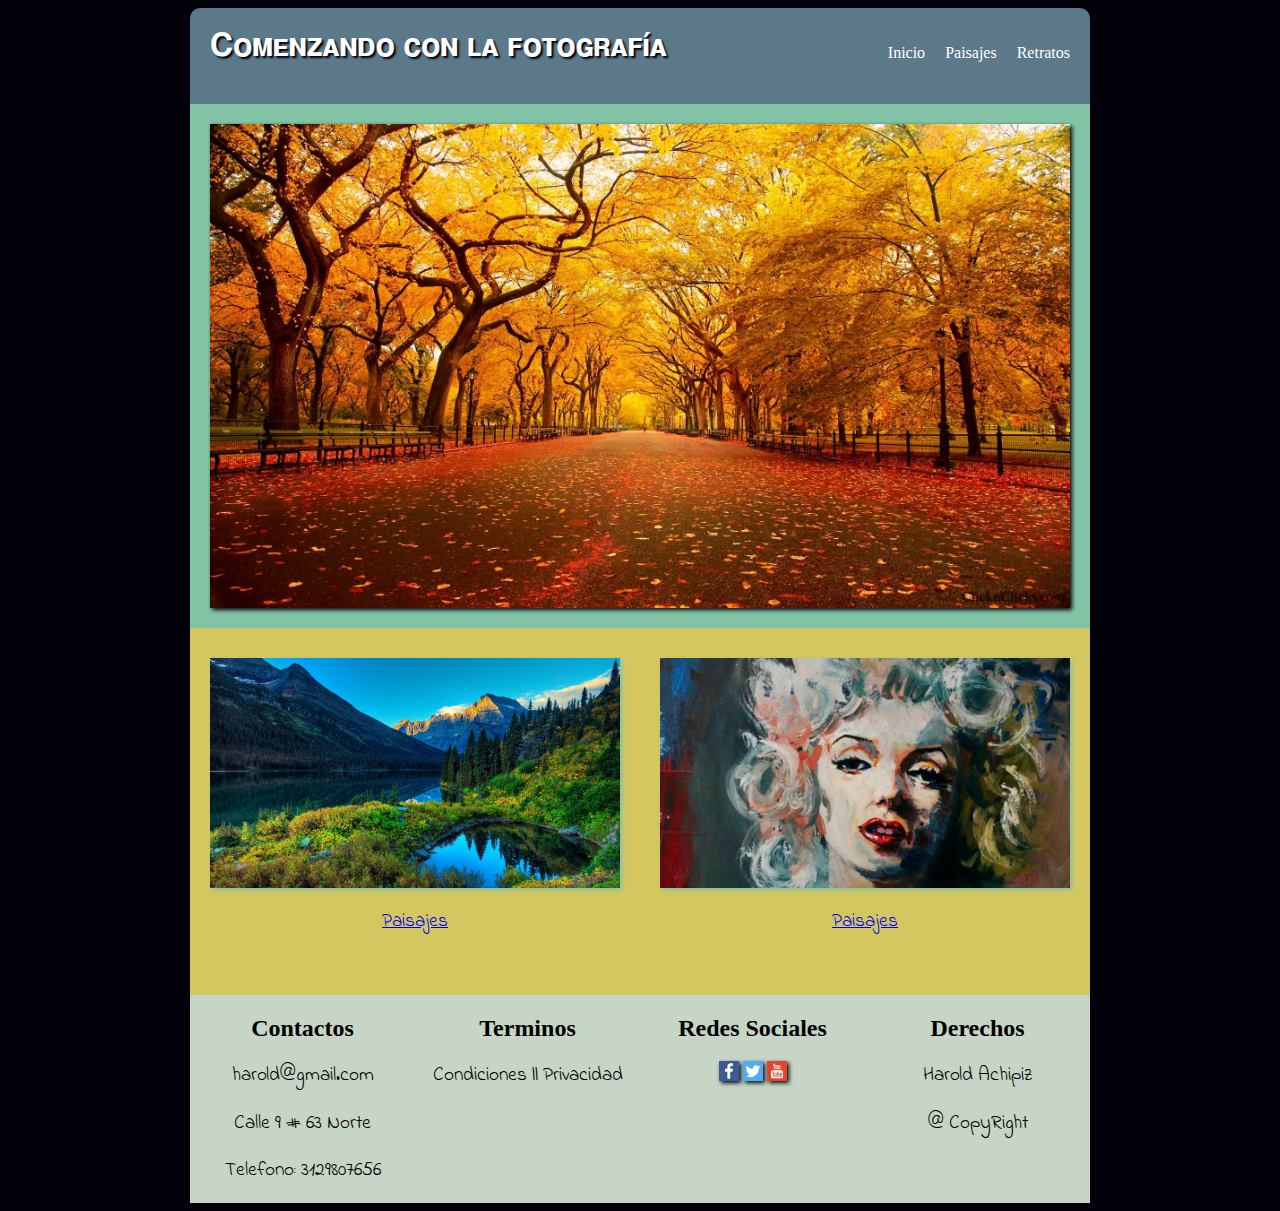
<file: index.html>
<html>
	<head>
		<title>Retratos</title>
		<link rel="stylesheet" href="css/estilos.css">
		<link href='https://fonts.googleapis.com/css?family=Indie+Flower' rel='stylesheet' type='text/css'>
		<meta name="viewport" content="width=device-width,user-scalable=no">
	</head>
	<body>
		<div id="contenido">
			<header>
		      <navbar id="menu">
		      	<h1 class="titulo">Comenzando con la fotografía</h1>
		      	<div class="links">		      					  
			        <a href="retratos.html">Retratos</a>
			        <a href="paisajes.html">Paisajes</a>
			        <a href="index.html">Inicio</a>
		      	</div>
		      </navbar>
		  	</header>		
			<section id="section">
				<div class="contenedor">
					<div>
						<img src="imagenes/bg-2.jpg" width="100%"/>
					</div>
				</div>
			</section>
			<section id="section2">
				<div class="contenedor">
				    <div class="imgs1"><img src="imagenes/bg-4.jpg" width="100%"/>
				    	<p><a href="paisajes.html">Paisajes</a></p>
				    </div>
				    <div class="imgs2"><img src="imagenes/bg-5.jpg" width="100%"/>
				    	<p><a href="retratos.html">Paisajes</a></p>
				    </div>
				</div> 
			</section>
			<footer class="footer">
				<div class="c1">
					<h2>Contactos</h2>
					<p>harold@gmail.com</p>
					<p>Calle 9 # 63 Norte</p>
					<p>Telefono: 3129807656</p>
				</div>
				<div class="c2">
					<h2>Terminos</h2>
					<p>Condiciones || Privacidad</p>
				</div>
				<div class="c3">
					<h2>Redes Sociales</h2>
					<div>
				        <a href="http://facebook.com"><img src="./Iconos/facebook.svg" alt="Facebook" width="20" height="20"></a>
				        <a href="http://twitter.com"><img src="./Iconos/twitter.svg" alt="Twitter" width="20" height="20"></a>
				        <a href="http://youtube.com"><img src="./Iconos/youtube.svg" alt="Youtube" width="20" height="20"></a>
      				</div>
				</div>
				<div class="c4">
					<h2>Derechos</h2>
					<p>Harold Achipiz</p>
					<P>@ CopyRight</P>
				</div>
			</footer>
		</div> 
	</body>
</html>
</file>
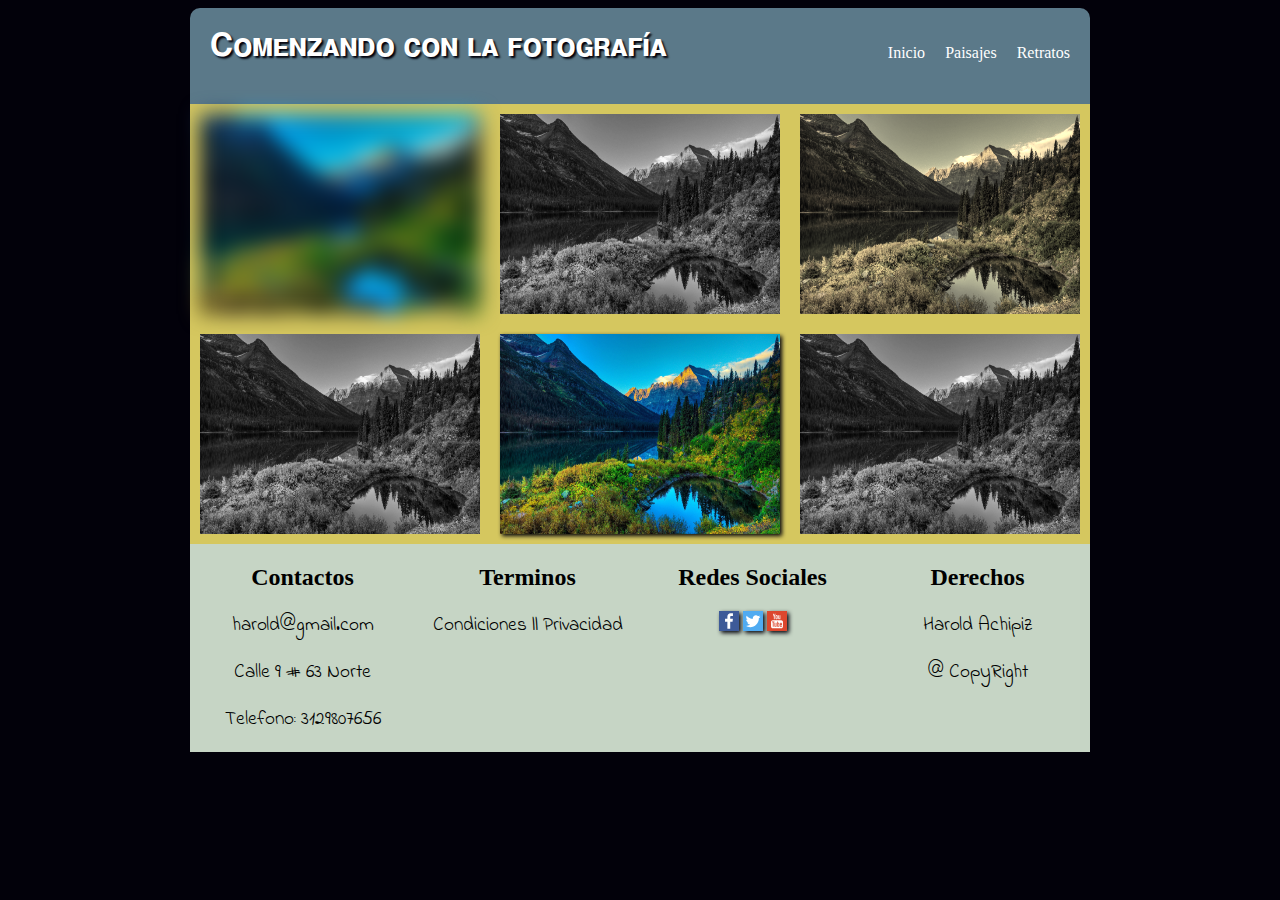
<file: paisajes.html>
<html>
	<head>
		<title>Retratos</title>
		<link rel="stylesheet" href="css/estilos.css">
		<link href='https://fonts.googleapis.com/css?family=Indie+Flower' rel='stylesheet' type='text/css'>
		<meta name="viewport" content="width=device-width,user-scalable=no">
	</head>
	<body>
	  	<div id="contenido">
		  	<header>
		      <navbar id="menu">
		      	<h1 class="titulo">Comenzando con la fotografía</h1>
		      	<div class="links">
	      			<a href="retratos.html">Retratos</a>
			        <a href="paisajes.html">Paisajes</a>
			        <a href="index.html">Inicio</a>
		      	</div>
		      </navbar>
		  	</header>	
		  	<section id="section2">	
				<div class="contenedor2">
				    <div class="b1"><img class="imgs3" src="imagenes/bg-4.jpg" width="100%"/></div>
				    <div class="b2"><img class="imgs4" src="imagenes/bg-4.jpg" width="100%"/></div>
				    <div class="b3"><img class="imgs5" src="imagenes/bg-4.jpg" width="100%"/></div>
				</div> 
			</section>
			<section id="section2">	
				<div class="contenedor2">
				    <div class="b4"><img class="imgs4" src="imagenes/bg-4.jpg" width="100%"/></div>
				    <div class="b5"><img class="imgs6" src="imagenes/bg-4.jpg" width="100%"/></div>
				    <div class="b6"><img class="imgs4" src="imagenes/bg-4.jpg" width="100%"/></div>
				</div> 
			</section>
			<footer class="footer">
				<div class="c1">
					<h2>Contactos</h2>
					<p>harold@gmail.com</p>
					<p>Calle 9 # 63 Norte</p>
					<p>Telefono: 3129807656</p>
				</div>
				<div class="c2">
					<h2>Terminos</h2>
					<p>Condiciones || Privacidad</p>
				</div>
				<div class="c3">
					<h2>Redes Sociales</h2>
					<div>
				        <a href="http://facebook.com"><img src="./Iconos/facebook.svg" alt="Facebook" width="20" height="20"></a>
				        <a href="http://twitter.com"><img src="./Iconos/twitter.svg" alt="Twitter" width="20" height="20"></a>
				        <a href="http://youtube.com"><img src="./Iconos/youtube.svg" alt="Youtube" width="20" height="20"></a>
					</div>
				</div>
				<div class="c4">
					<h2>Derechos</h2>
					<p>Harold Achipiz</p>
					<P>@ CopyRight</P>
				</div>
			</footer>
		</div>
	</body>
</html>
</file>
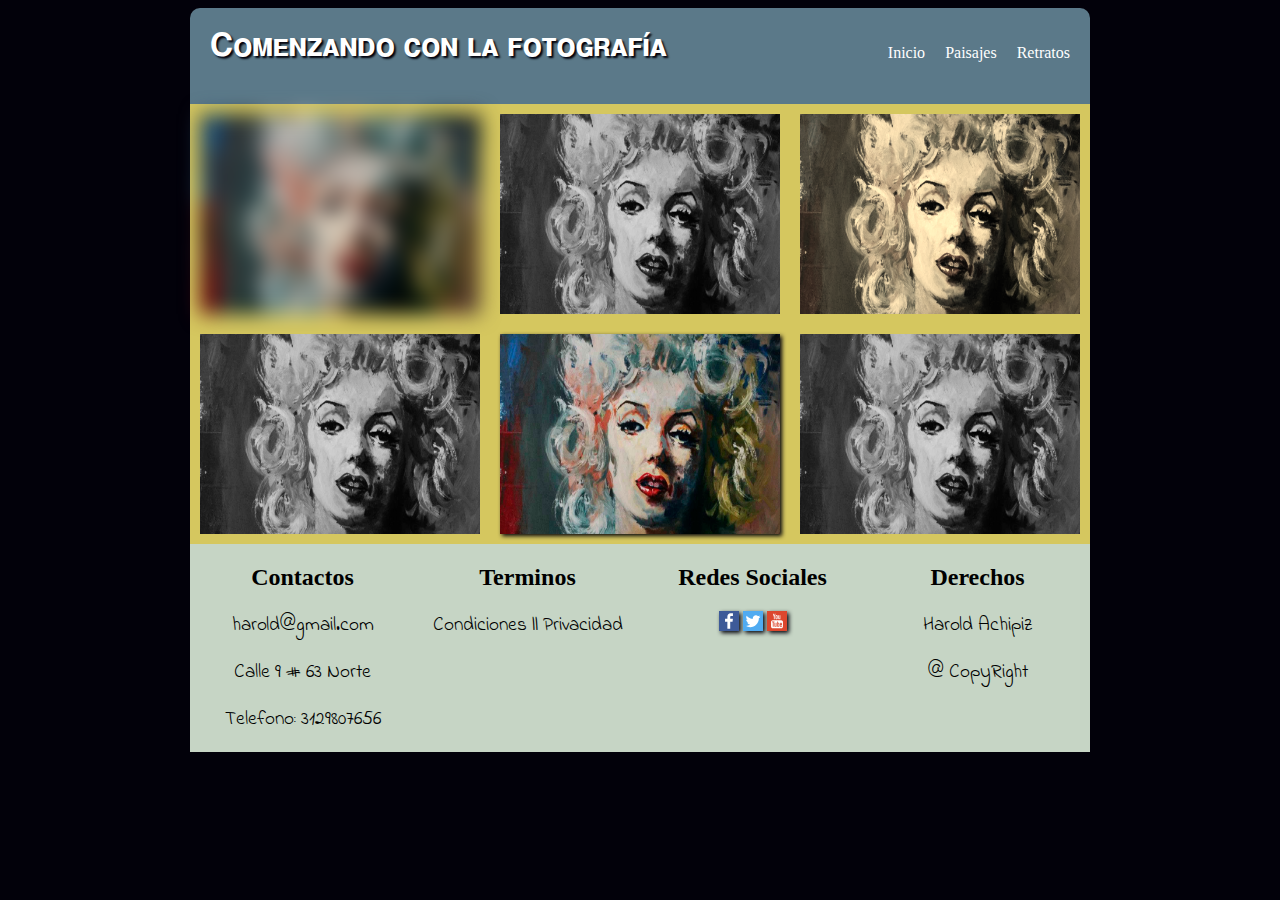
<file: retratos.html>
<html>
	<head>
		<title>Retratos</title>
		<link rel="stylesheet" href="css/estilos.css">
		<link href='https://fonts.googleapis.com/css?family=Indie+Flower' rel='stylesheet' type='text/css'>
		<meta name="viewport" content="width=device-width,user-scalable=no">
	</head>
	<body>
	  	<div id="contenido">
		  	<header>
		      <navbar id="menu">
		      	<h1 class="titulo">Comenzando con la fotografía</h1>
		      	<div class="links">
	      			<a href="retratos.html">Retratos</a>
			        <a href="paisajes.html">Paisajes</a>
			        <a href="index.html">Inicio</a>
		      	</div>
		      </navbar>
		  	</header>	
		  	<section id="section2">	
				<div class="contenedor2">
				    <div class="b1"><img class="imgs3" src="imagenes/bg-5.jpg" width="100%"/></div>
				    <div class="b2"><img class="imgs4" src="imagenes/bg-5.jpg" width="100%"/></div>
				    <div class="b3"><img class="imgs5" src="imagenes/bg-5.jpg" width="100%"/></div>
				</div> 
			</section>
			<section id="section2">	
				<div class="contenedor2">
				    <div class="b4"><img class="imgs4" src="imagenes/bg-5.jpg" width="100%"/></div>
				    <div class="b5"><img class="imgs6" src="imagenes/bg-5.jpg" width="100%"/></div>
				    <div class="b6"><img class="imgs4" src="imagenes/bg-5.jpg" width="100%"/></div>
				</div> 
			</section>
			<footer class="footer">
				<div class="c1">
					<h2>Contactos</h2>
					<p>harold@gmail.com</p>
					<p>Calle 9 # 63 Norte</p>
					<p>Telefono: 3129807656</p>
				</div>
				<div class="c2">
					<h2>Terminos</h2>
					<p>Condiciones || Privacidad</p>
				</div>
				<div class="c3">
					<h2>Redes Sociales</h2>
					<div>
				        <a href="http://facebook.com"><img src="./Iconos/facebook.svg" alt="Facebook" width="20" height="20"></a>
				        <a href="http://twitter.com"><img src="./Iconos/twitter.svg" alt="Twitter" width="20" height="20"></a>
				        <a href="http://youtube.com"><img src="./Iconos/youtube.svg" alt="Youtube" width="20" height="20"></a>
					</div>
				</div>
				<div class="c4">
					<h2>Derechos</h2>
					<p>Harold Achipiz</p>
					<P>@ CopyRight</P>
				</div>
			</footer>
		</div>
	</body>
</html>
</file>
<file: css/estilos.css>
body {
	background-color:  #02010a;
}
header {
	padding-top: auto;
	padding-bottom: 2%;
	background-color: #5b7989;
	color:white;
	border-radius: 10px 10px 0px 0px;
}

#menu {
	padding: 10px 220px;
}

#menu .titulo{
	float: left;
	margin-left: 20px;
	text-shadow: 2px 2px 2px #02010a;
}

#menu a {
	height: 2em;
	padding-top: 2%;
	color: white;
	text-decoration: none;
	float:right;
	margin-right: 20px;
}

#menu a:hover {
	text-decoration: underline;
}

#contenido {
	display: flex;
	flex-direction: column;
	width: 900px;
	margin-left: auto;
	margin-right: auto;
}

#section {
	background-color: #82c3a6;
}

#section2 {
	background-color: #d5c75f;
}

#contenido > section > h1 {
	padding: 10px;
	text-align: center;
}

.contenedor {
	display: flex;
	flex-direction: row;
}

img {
	-webkit-filter:drop-shadow(2px 2px 2px #02010a);
  	filter:drop-shadow(2px 2px 2px #02010a);
}

h1{
	font-family: 'FreeSans';
  	font-size: 2em;
  	font-variant: small-caps;
  	font-weight: bold;
}

p{
  	font-family: 'Indie Flower', cursive;
  	font-size: 1.2em;
}

div [class*="imgs"]{
	  	min-height: 200px;
  		flex: 40%;
	}

	.imgs1 img{
	  	-webkit-filter:drop-shadow(2px 2px 2px #82c3a6);
	  	filter:drop-shadow(2px 2px 2px #82c3a6);
	  	transition: transform 1s;
	}
	.imgs2 img{
	  	-webkit-filter:drop-shadow(2px 2px 2px #82c3a6);
	  	filter:drop-shadow(2px 2px 2px #82c3a6);
	}

	.contenedor{
	  	display: flex;
  		flex-flow: row wrap;
	}

	.imgs1 img:hover{
		-webkit-transform: rotate(10deg);
 		-moz-transform: rotate(10deg);
 		transform: rotate(10deg);
	}

	.imgs2 img:hover{
		transform: translate(5px, -20px);
    	-webkit-transform: translate(5px, -20px);
    	-o-transform: translate(5px, -20px); 
    	-moz-transform: translate(5px, -20px);
	}

#section .contenedor > div {
	text-align: center;
	padding: 10px;
	margin: 10px;
	background-color: #82c3a6;
	width: 100%;
}

#section2 .contenedor > div {
	text-align: center;
	padding: 20px 10px 30px;
	margin: 10px;
	background-color: #d5c75f;
	width: 50%;
}

#section2 .contenedor2 > div {
	text-align: center;
	padding: 10px;
	background-color: #d5c75f;	
}

.c1 {
	color: black;
	background-color: #C6d5c5;
}

.c2 {
	color: black;
	background-color: #C6d5c5;
}

.c3 {
	color: black;
	background-color: #C6d5c5;
}

.c4 {
	color: black;
	background-color: #C6d5c5;
}

footer {
	text-align: center;
}
.footer {
	display: -webkit-flex;
	display: flex;
	-webkit-flex-flow: row wrap;
	flex-flow: row wrap;
	border-radius: 0px 0px 10px 10px;
}

.c1, .c2, .c3, .c4, {
	width: 100%;
}

@media screen and (max-width: 960px){

	#contenido
	{
		width: 100%;
		margin: 0 auto;
	}
}

@media screen and (max-width: 480px){

	#contenido
	{
		width: 100%;
		margin: 0 auto;
	}
	#section2
	{
		width: 100%;
	}
	.contenedor
	{
		width: 100%;
	}
	.contenedor2
	{
		width: 100%;
	}
	header
	{
		width:100%;
	}
	.titulo 
	{
		margin: 1rem;
		text-align: center;
	}
	.links
	{
		margin: 2.5rem;
  		padding: 1rem;
		text-align: center;
	}

}

@media (min-width: 320px) {
	.c1, .c2, .c3, .c4 {
		width: 100%;
	}

	.imgs3 {
		-webkit-filter:blur(10px);
	  	filter:blur(10px);
	}
	.imgs4 {
		-webkit-filter:grayscale(100%);
	  	filter:grayscale(100%);
	}
	.imgs5 {
		-webkit-filter:sepia(90%);
	  	filter:sepia(90%);
	}
}

@media (min-width: 960px) {

	.c1, .c2, .c3, .c4 {
		width: 25%;
	}

	.footer {
		width: 900px;
		margin-left: auto;
		margin-right: auto;
	}

	.contenedor2 {
		margin: 0;
	  	padding: 0;
	  	width: 100%;
		display: flex;
		flex-flow: row wrap;
	}
	.contenedor2 div {
		box-sizing: border-box;
	  	min-width: 100px;
	}
	.b1 {
	  	color: #ddd;
	  	background-color: #003476;
		width: 33.33%;
	}
	.b2 {
	  	color: #ddd;
	  	background-color: #0062d2;
		width: 33.33%;
	}
	.b3 {
	  	color: #333;
	  	background-color: #b4d2f7;
		width: 33.33%;
	}
	.b4 {
	  	color: #ddd;
	  	background-color: #003476;
		width: 33.33%;
	}
	.b5 {
	  	color: #ddd;
	  	background-color: #0062d2;
		width: 33.33%;
	}
	.b6 {
	  	color: #333;
	  	background-color: #b4d2f7;
		width: 33.33%;
		}
}
</file>
